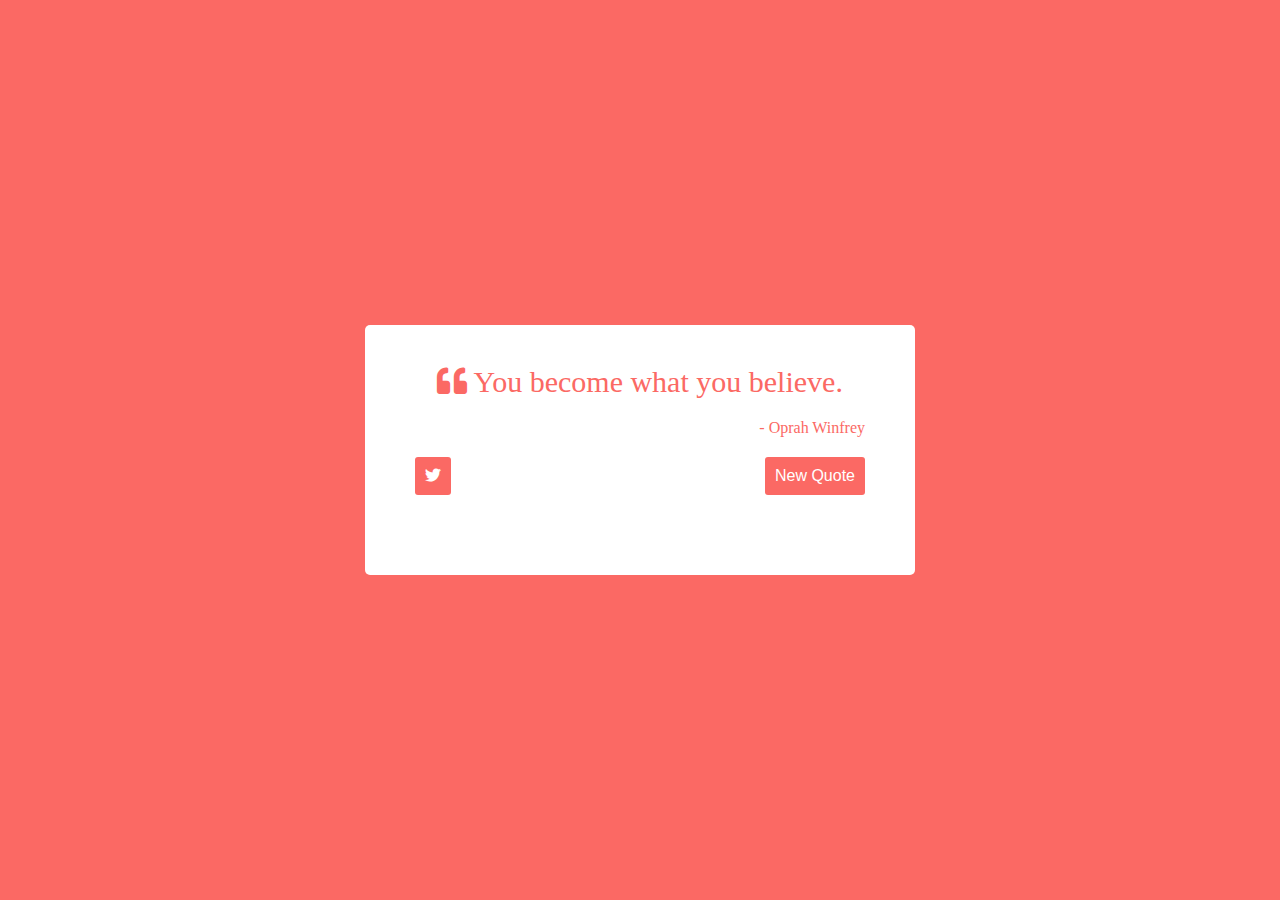
<file: Projects/01 Random Quote Machine/index.html>
<!DOCTYPE html>
<html lang="en">
<head>
    <meta charset="UTF-8">
    <meta name="viewport" content="width=device-width, initial-scale=1.0">
    <title>Random Quote Machine</title>
    <link rel="stylesheet" href="https://use.fontawesome.com/releases/v5.8.1/css/all.css" />
    <link rel="stylesheet" href="styles.css" />
    <script src="https://cdnjs.cloudflare.com/ajax/libs/jquery/3.6.0/jquery.min.js"></script>
    <script src="scripts.js"></script>
</head>
<body>
    <div class="main-wrapper bgcolor">
        <div id="quote-box">
            <blockquote id="text" class="fgcolor">
                <i class="fa fa-quote-left"></i> <span class ="random-quote"></span>
            </blockquote>
            <p id="author" class="fgcolor">
            </p>
            <a href="twitter.com/intent/tweet" id="tweet-quote" target="_blank" title="Tweet this quote!" class="bgcolor"><i class="fab fa-twitter"></i></a>
            <input type="button" id="new-quote" value="New Quote" class="bgcolor"/>
        </div>
    </div>    
</body>
</html>
</file>
<file: Projects/01 Random Quote Machine/styles.css>
*{
    box-sizing: border-box;
    margin: 0;
    padding: 0;
   /* transition-delay: 1s;*/
}
html{
    font-size: 62.5%;
}
.main-wrapper{
    max-width: 100vw;
    min-width: 300px;
    min-height: 100vh;
    display: flex;
    justify-content: center;
    align-items: center;
}
#quote-box{
    background-color: white;
    width: 55rem;
    max-width: 100%;
    min-width: 200px;
    min-height: 25rem;
    padding: 4rem 5rem;
    border-radius: .5rem;
}
#text{
    font-size: 3rem;
    text-align: center;
    transition: opacity .5s ease-in;
}
#author{
    text-align: right;
    font-size: 1.6rem;
    padding: 2rem 0 2rem;
}
#tweet-quote{
    color: white;
    float: left;
    padding: 1rem;
    border-radius: .3rem;
    font-size: 1.6rem;
}
#new-quote{
    color: white;
    float: right;
    padding: 1rem;
    border: none;
    border-radius: .3rem;
    font-size: 1.6rem;
}
#tweet-quote::after,
#new-quote::after{
	content: "";
	display: block;
	clear: both;
}
#new-quote:hover,
#tweet-quote:hover {
    cursor: pointer;
    opacity: .8;
}
.bgcolor{
    transition-property: background-color;
    transition-duration: 1s;
    transition-timing-function: ease-in;
}
.fgcolor{
    transition: color 1s ease-in;
}
@media only screen and (max-width: 450px){
    span
    {
        font-size: 24px;
        
    }
    #quote-box{
        padding: 2rem 3rem;
    }
}
</file>
